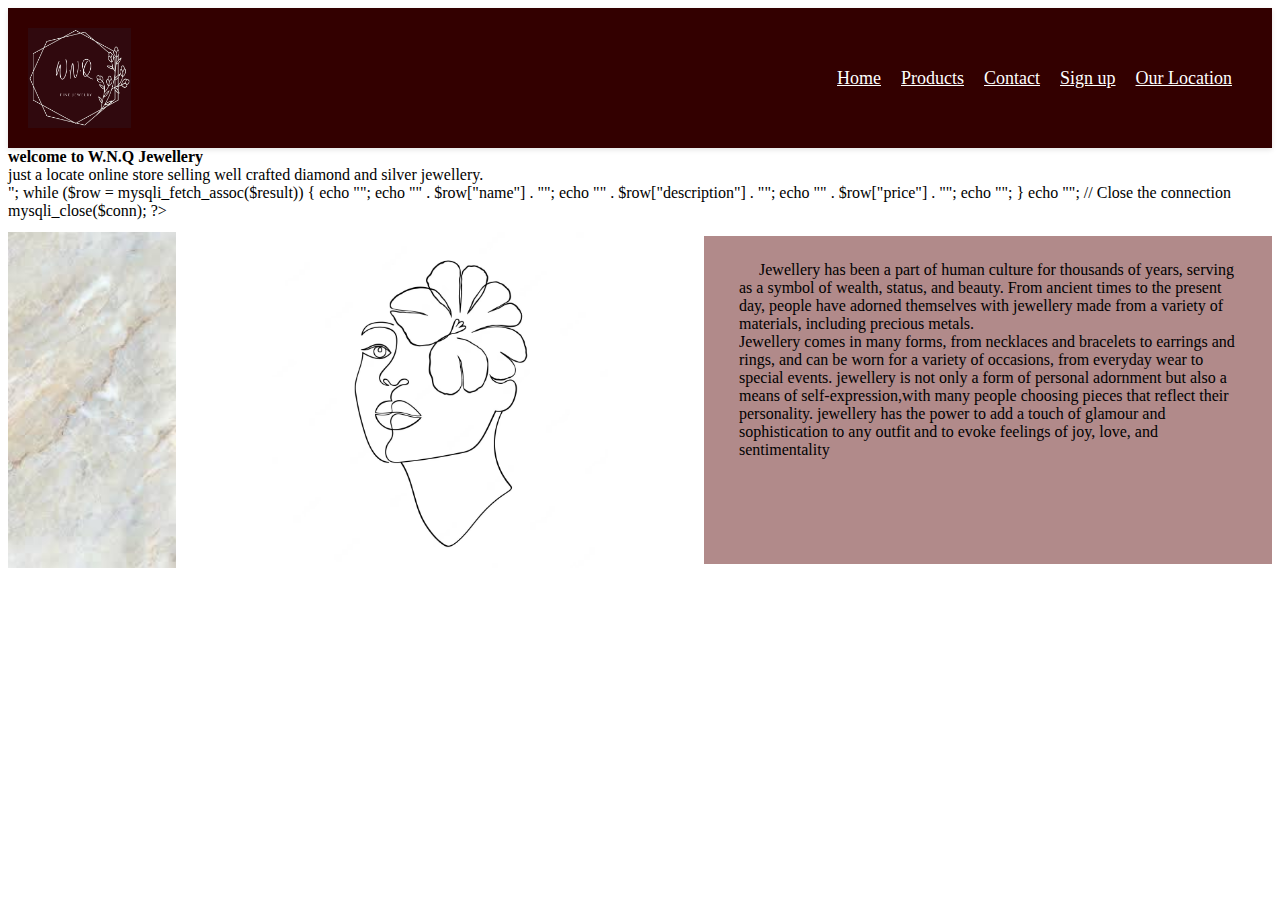
<file: project/index.html>
<!DOCTYPE html>
<html>
    <head>
        <meta charset="utf-8">
        <link rel="stylesheet" href="stylesheet.css">
        <title>W.N.Q jewellery</title>
    </head>
<header>
  <div class="logo">
    <img src="images/logo.png" alt="Logo">
  </div>
  <nav>
    <ul>
      <li><a href="index.html">Home</a></li>
      <li><a href="product.html">Products</a></li>
      <li><a href="contact.html">Contact</a></li>
      <li><a href="sign in.html">Sign up</a></li>
      <li><a href="location.html">Our Location</a></li>
    </ul>
  </nav>
</header>
<body>
<section><label><strong>welcome to W.N.Q Jewellery</strong></label></section>
  <section><label>just a locate online store selling well crafted diamond and silver jewellery.</label></section>
 <?php
  // Connect to the database
  $conn = mysqli_connect("localhost", "username", "password", "database_name");
  // Check connection
  if (!$conn) {
    die("Connection failed: " . mysqli_connect_error());
  }
  // Select all products from the database
  $sql = "SELECT * FROM products";
  $result = mysqli_query($conn, $sql);
  // Display the products in a table
  echo "<table>";
  while ($row = mysqli_fetch_assoc($result)) {
    echo "<tr>";
    echo "<td>" . $row["name"] . "</td>";
    echo "<td>" . $row["description"] . "</td>";
    echo "<td>" . $row["price"] . "</td>";
    echo "</tr>";
  }
  echo "</table>";
  // Close the connection
  mysqli_close($conn);
?>
<div><br>
  <img src="images/bg.png">
  <img class="lk" src="images/bg1.png">
    <p >Jewellery has been a part of human culture for thousands of years, serving as a symbol of wealth, status, and beauty. 
      From ancient times to the present day, people have adorned themselves with jewellery made from a variety of materials, including precious metals.<br>
      Jewellery comes in many forms, from necklaces and bracelets to earrings and rings, and can be worn for a variety of occasions, from everyday wear to special events. 
      jewellery is not only a form of personal adornment but also a means of self-expression,with many people choosing pieces that reflect their personality.
      jewellery has the power to add a touch of glamour and sophistication to any outfit and to evoke feelings of joy, love, and sentimentality</p></div>
</file>
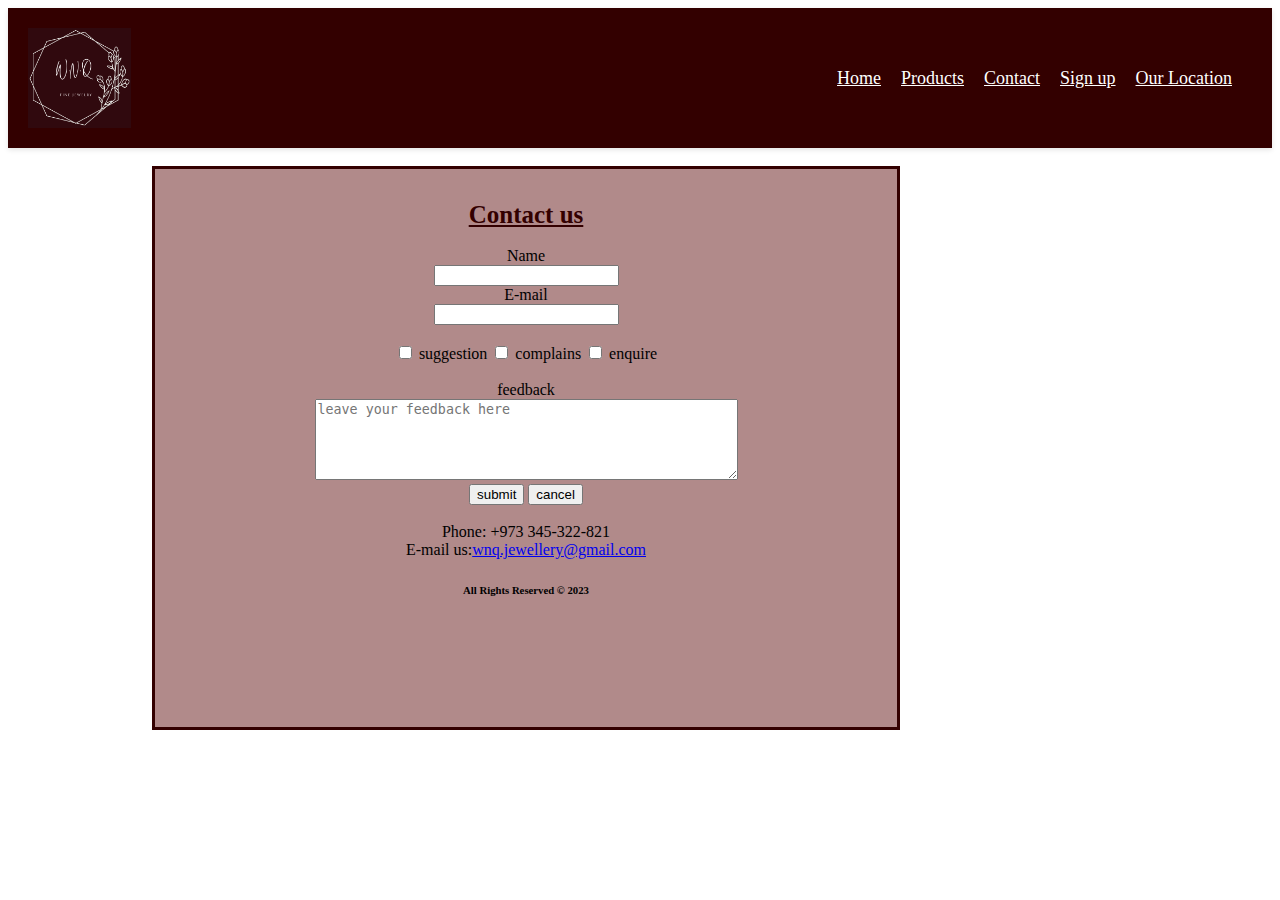
<file: project/contact.html>
<!DOCTYPE html>
<html>
    <head>
        <meta charset="utf-8">
        <link rel="stylesheet" href="stylesheet.css">
        <title>contact</title>
            </head>
        <header>
            <div class="logo">
                <img src="images/logo.png" alt="Logo">
              </div>
          <nav>
            <ul>
              <li><a href="assignment1.html">Home</a></li>
              <li><a href="product.html">Products</a></li>
              <li><a href="contact.html">Contact</a></li>
              <li><a href="sign in.html">Sign up</a></li>
              <li><a href="location.html">Our Location</a></li>
            </ul>
          </nav>
        </header>
    <body><br>
        <form>
            <h1>Contact us </h1>
                <label>Name<br>
                <input type="text" input name="name" maxlength="20"><br>
                </label>
                <label>E-mail<br>
                <input type="text" input name="name" maxlength="20"><br>
                </label><br>
            <input type="checkbox">
            <label>suggestion</label>
            <input type="checkbox">
            <label>complains</label>
            <input type="checkbox">
            <label>enquire</label><br><br>
            <label>feedback<br>
            <textarea name="comment" rows="5" cols="50" placeholder="leave your feedback here"></textarea><br></label>
            <input type="submit" value="submit">
            <input type="reset" value="cancel"><br><br>
            <label> Phone: +973 345-322-821 <label><br>
            <label>E-mail us:<a href="mailto:202110406@ahlia.edu.bh">wnq.jewellery@gmail.com</a><label>
        </form>

        <footer>
            <h6>All Rights Reserved &copy; 2023 </h6>
        </footer>
    </body>
</html>
</file>
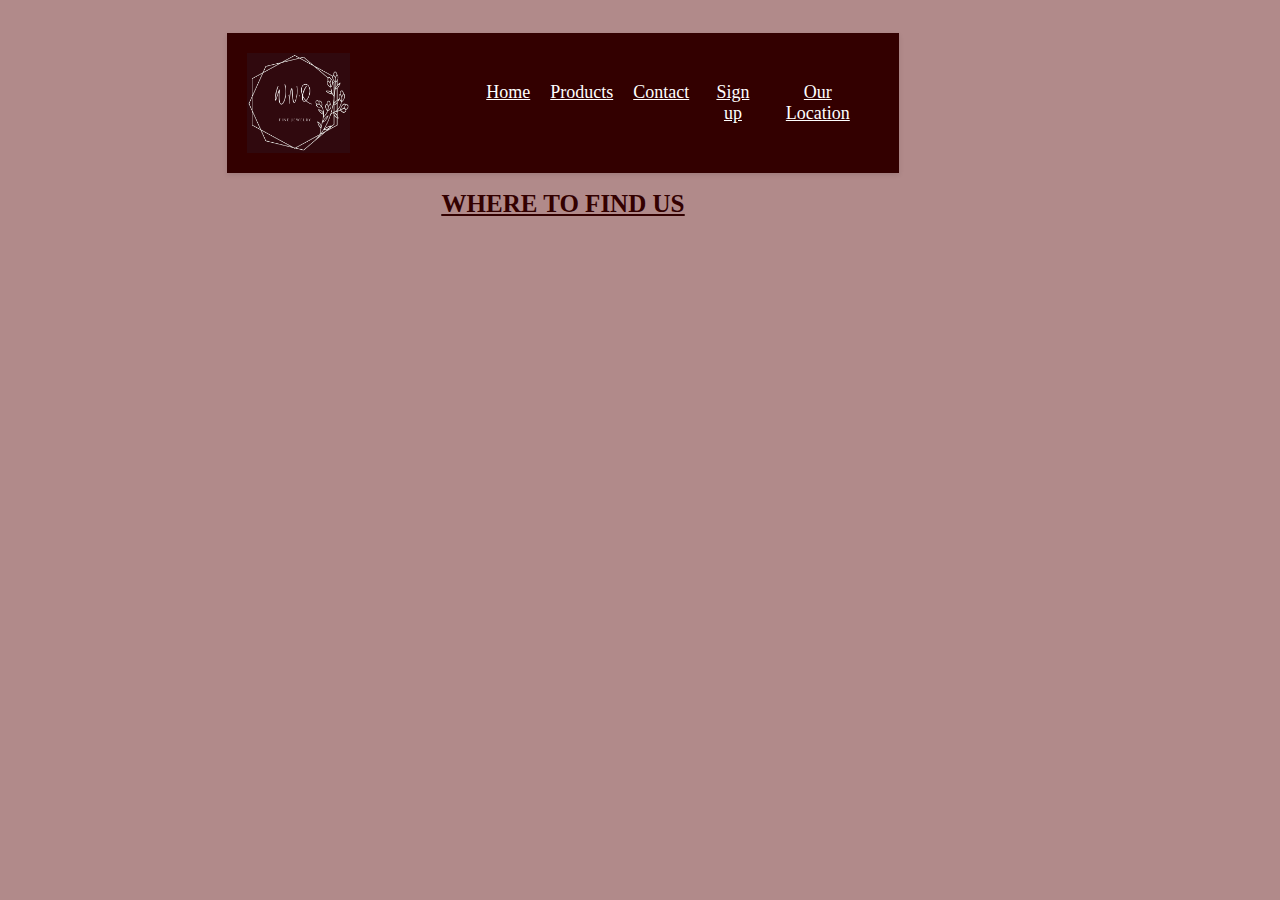
<file: project/location.html>
<!DOCTYPE html>
<html>
<head>
    <link rel="stylesheet" href="stylesheet.css">
   <title>Map</title>
   <header>
    <div class="logo">
      <img src="images/logo.png" alt="Logo">
    </div>
    <nav>
      <ul>
        <li><a href="assignment1.html">Home</a></li>
        <li><a href="product.html">Products</a></li>
        <li><a href="contact.html">Contact</a></li>
        <li><a href="sign in.html">Sign up</a></li>
        <li><a href="location.html">Our Location</a></li>
      </ul>
    </nav>
  </header>
</head>
<body class="mbody">
    <h1>WHERE TO FIND US</h1>
   <div>
   <iframe src="https://www.google.com/maps/embed?pb=!1m18!1m12!1m3!1d3578.897230802891!2d50.55156481040156!3d26.232528576963425!2m3!1f0!2f0!3f0!3m2!1i1024!2i768!4f13.1!3m3!1m2!1s0x3e49a5788e4fa6d3%3A0x59a12e7b22b7b68c!2sCity%20Centre%20Bahrain!5e0!3m2!1sen!2sbh!4v1682544434244!5m2!1sen!2sbh" 
   width="600" height="450" style="border:0;" allowfullscreen="" loading="lazy" referrerpolicy="no-referrer-when-downgrade"></iframe>
   </iframe>
   </div>
</body>
</html>
</file>
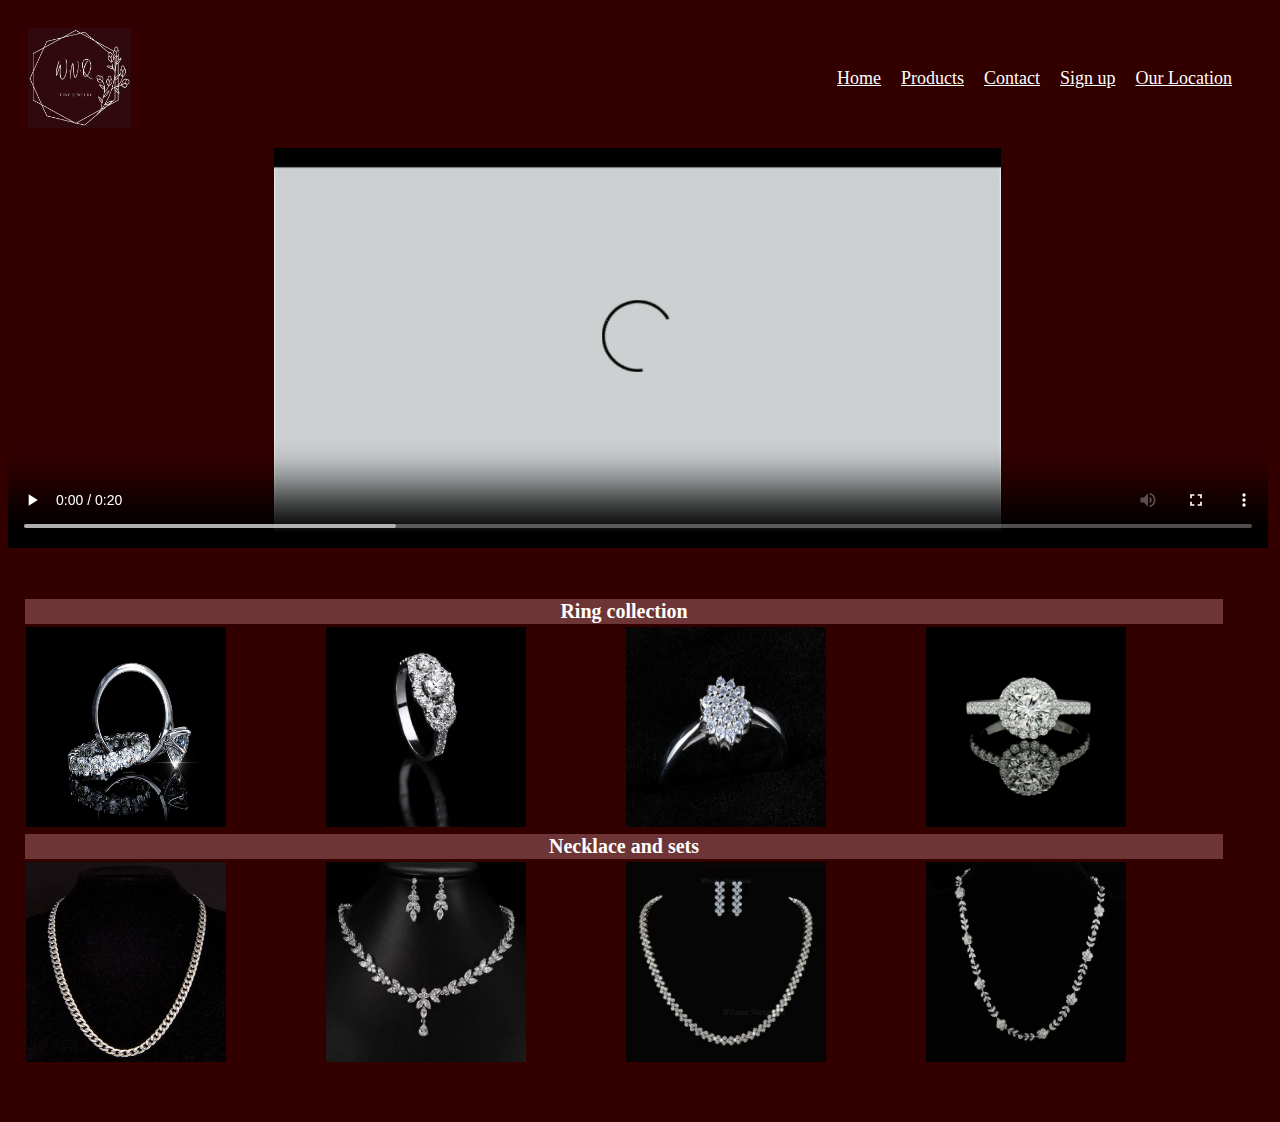
<file: project/product.html>
<!DOCTYPE html>
<html>
    <head>
        <meta charset="utf-8">
        <link rel="stylesheet" href="stylesheet.css">
        <title>Products</title>
            </head>
        <header>
          <div class="logo">
            <img src="images/logo.png" alt="Logo">
          </div>
          <nav>
            <ul>
              <li><a href="assignment1.html">Home</a></li>
              <li><a href="product.html">Products</a></li>
              <li><a href="contact.html">Contact</a></li>
              <li><a href="sign in.html">Sign up</a></li>
              <li><a href="location.html">Our Location</a></li>
            </ul>
          </nav>
        </header>
        <body style="background-color: #330000;">
          <video controls>
            <source src="video.mp4" type="video/mp4">
          </video>
          <table>
            <th colspan="4">Ring collection</th>
            <tr>
                <td><a href="sign in.html"><img src="images/ring.png"></a></td>
                <td><a href="sign in.html"><img src="images/ring1.png"></a></td>
                <td><a href="sign in.html"><img src="images/ring2.png"></a></td>
                <td><a href="sign in.html"><img src="images/ring3.png.jpg"></a></td>
            </tr>
            <th colspan="4">Necklace and sets</th>
            <tr>
                <td><a href="sign in.html"><img src="images/neck.png"></a></td>
                <td><a href="sign in.html"><img src="images/neck1.png"></a></td>
                <td><a href="sign in.html"><img src="images/neck2.png"></a></td>
                <td><a href="sign in.html"><img src="images/neck3.png"></a></td>
            </tr>
</file>
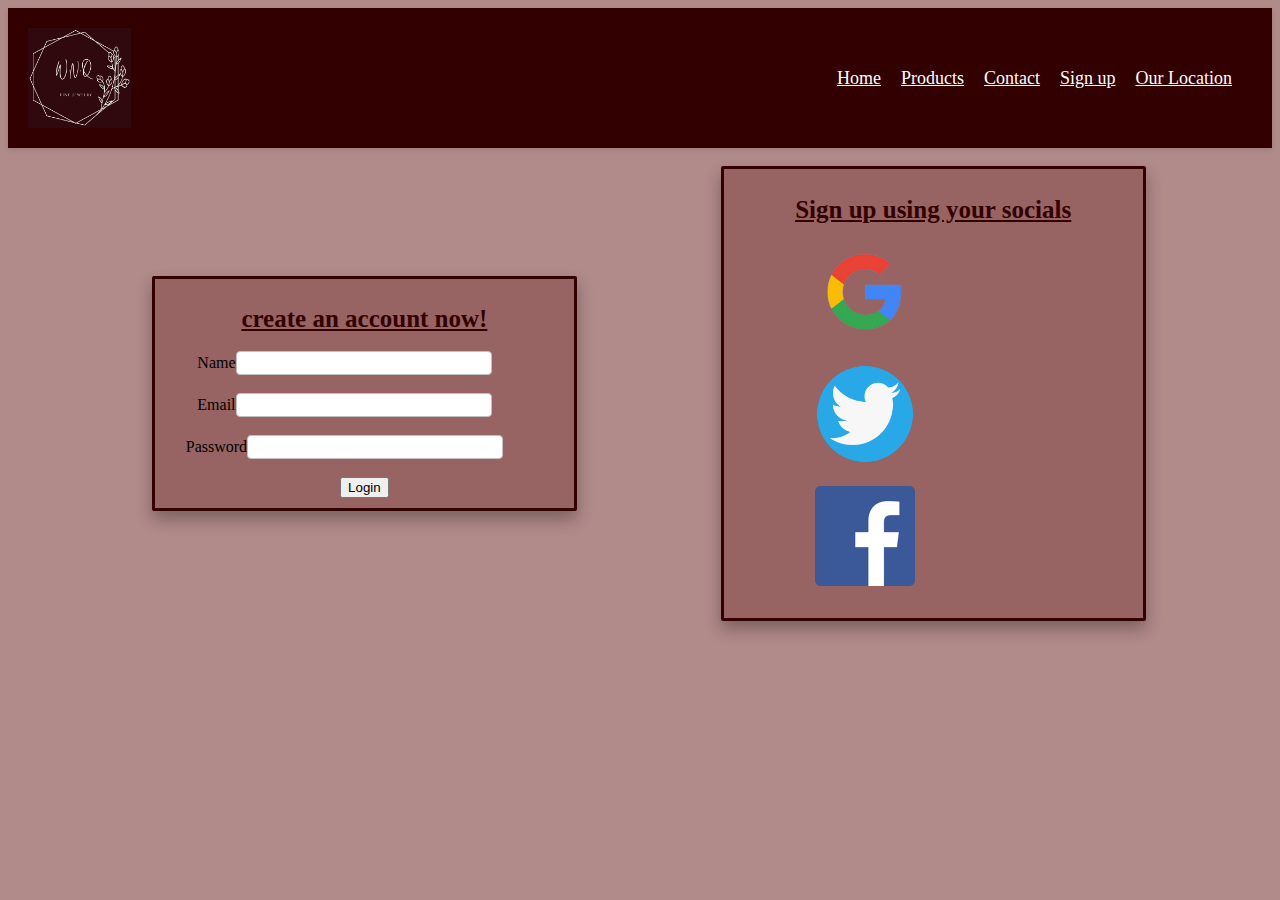
<file: project/sign in.html>
<!DOCTYPE html>
<html>
    <head>
        <meta charset="utf-8">
        <link rel="stylesheet" href="stylesheet.css">
        <title>Products</title>
            </head>
        <header>
          </div>
          <div class="logo">
            <img src="images/logo.png" alt="Logo">
          </div>
          <nav>
            <ul>
              <li><a href="assignment1.html">Home</a></li>
              <li><a href="product.html">Products</a></li>
              <li><a href="contact.html">Contact</a></li>
              <li><a href="sign in.html">Sign up</a></li>
              <li><a href="location.html">Our Location</a></li>
            </ul>
          </nav>
        </header>
        <body class="body"><br>
            <div class="sign">
      
                <form action="">
                  <h1>create an account now!</h1>
                <div class="sign form">
                <label for="">Name</label><br>
                <input type="text" class="form-control">
                </div><br>
                <div class="sign form">
                <label for="">Email</label><br>
                <input type="text" class="form-control">
                </div><br>
                <div class="sign form">
                <label for="">Password</label><br>
                <input type="password" class="form-control">
                </div><br>
                <input type="submit" value="Login">
                    </form>

                    <form action="">
                      <h1>Sign up using your socials</h1>
                          <div class="sign form">
                              <a href="https://myaccount.google.com/">
                          <img src="images/google.png"></a>
                          </div><br>
                          <div class="sign form">
                              <a href="https://twitter.com/i/flow/login">
                                  <img src="images/twt.png"></a>
                          </div><br>
                          <div class="sign form">
                              <a href="https://www.facebook.com">
                                <img src="images/facebk.png"></a>
                          </div><br>
                    </form>
</file>
<file: project/stylesheet.css>
header {
    display: flex;
    justify-content: space-between;
    align-items: center;
    padding: 20px;
    background-color: #330000;
    box-shadow: 0px 2px 5px rgba(0, 0, 0, 0.1);}
  
  .logo img {height: 100px;}
  
  nav ul {list-style: none;
         display: flex;}
  
  nav li {margin-right: 20px;}
  
  nav a {
    color: #ffffff;
    font-family:'Times New Roman', Times, serif;
    font-size: 18px;}
  
  nav a:hover {
    color: rgb(0, 0, 0);}
  
  div{display:flex;
    justify-content: center; 
    align-items: center;}
    
    p{border-style: hidden;
        text-indent: 20px;
        background-color: #8a4f4faa;
        height: 3in; width: 7in;
        padding: 25px 35px 15px 35px;}

  .sp{border-style: solid;
    border-color: #330000;
    background-color: #8a4f4faa;
    height: 2in; width: 3in;}
  
  img{ height: 3.5in; margin-right: 1in;}
  .lk{height: 3.5in;}

  form{border-style: solid;
    border-color: #330000;
    background-color: #8a4f4faa;
    height: 5.5in; width: 7in;
    padding: 15px 35px 15px 35px;
   text-align: center;
  margin-left: 1.5in;}

  .body{background-color:#8a4f4faa ;}

  .sign {
    width: 100%;
    max-width: 90%;}

    .sign form{
    width: 100%;
    height: 100%;
    padding: 10px;
    background: #8a4f4faa;
    border-radius: 2px;
    box-shadow: 0 8px 16px rgba(0,0,0,.3);}

    .sign form .form-control{
      width: 250px;
      height: 20px;
      background: white;
      border-radius: 4px;
      border: 1px solid silver;
      margin: 10px © 18px 0;
      padding: © 10px;}

      .btn{
        width: 100px;
        height: 100px;
      }
      form img{
        width: 100px;
        height: 100px;
      }

h1{margin-bottom: 18px;
font-size: 25px;
color: #330000;
text-decoration: underline;}

  video{height: 400px;
        width: 1260px;
      align-items: center;}

  table img{width: 200px;
            height: 200px;
          align-items: center;}
  table{
    padding: 45px 15px 45px;
  }
  th{text-align: center;
  font-family: 'Times New Roman', Times, serif;
  background-color:#8a4f4faa ;
  color:white;
  font-size: 20px;
  text-align: center;}
  tr{justify-content: center;}

  .mbody{
     text-decoration: underline;
      background-color: #8a4f4faa;
      height: 5.5in; width: 7in;
      padding: 25px 35px 15px 35px;
     text-align: center;
    margin-left: 2in;}
</file>
